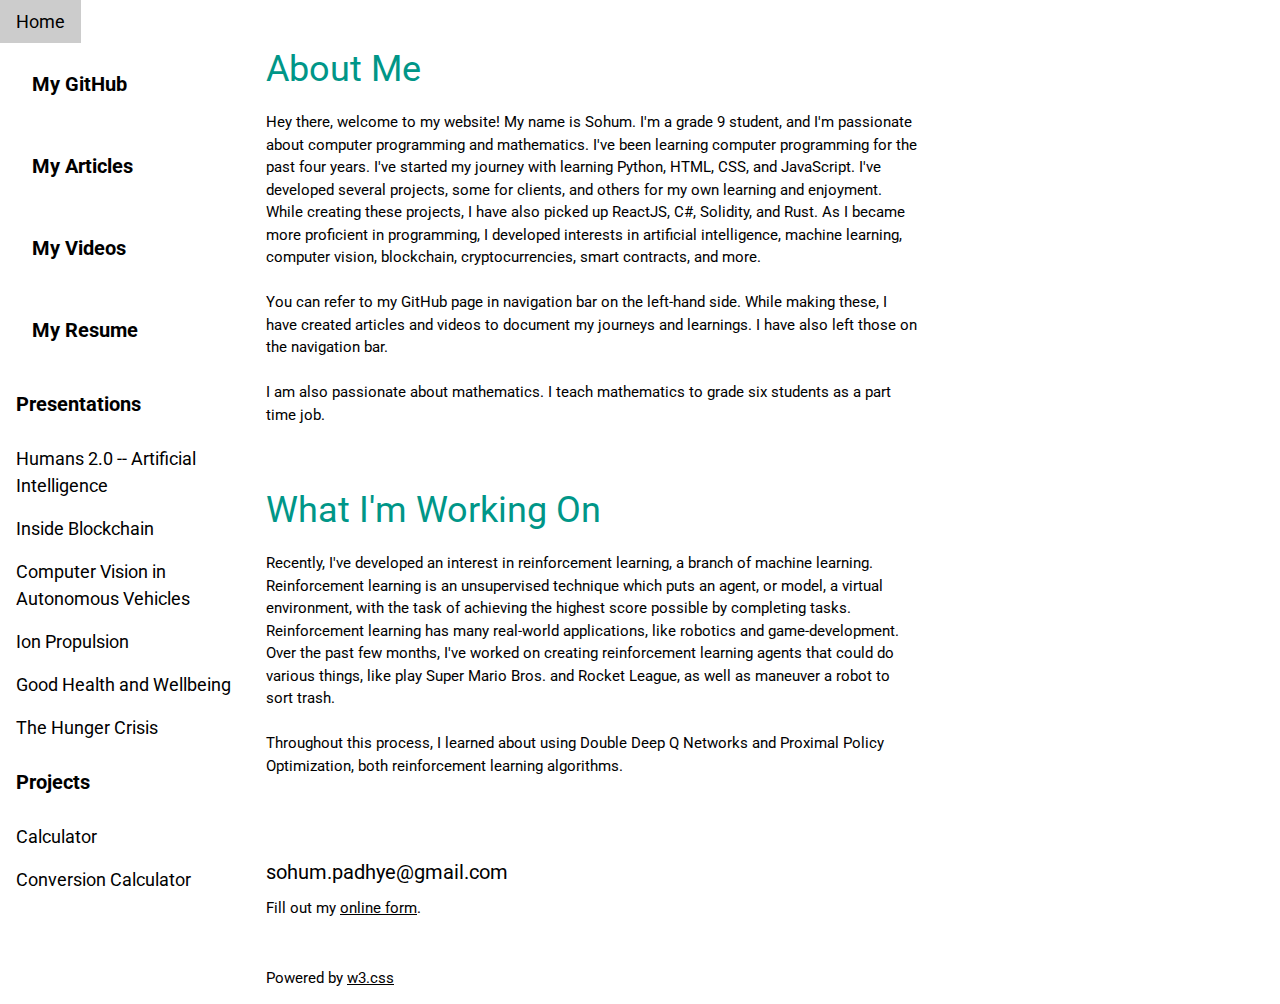
<file: index.html>
<!DOCTYPE html>
<html lang="en">
<title>Sohum Padhye</title>
<meta charset="UTF-8">
<meta name="viewport" content="width=device-width, initial-scale=1">
<link rel="stylesheet" href="https://www.w3schools.com/w3css/4/w3.css">
<link rel="stylesheet" href="https://www.w3schools.com/lib/w3-theme-black.css">
<link rel="stylesheet" href="https://fonts.googleapis.com/css?family=Roboto">
<link rel="stylesheet" href="https://cdnjs.cloudflare.com/ajax/libs/font-awesome/4.7.0/css/font-awesome.min.css">
<style>
html,body,h1,h2,h3,h4,h5,h6 {font-family: "Roboto", sans-serif;}
.w3-sidebar {
  z-index: 3;
  width: 250px;
  top: 43px;
  bottom: 0;
  height: inherit;
}
</style>
<body>

<!-- Navbar -->
<div class="w3-top">
  <div class="w3-bar w3-theme w3-top w3-left-align w3-large">
    <a class="w3-bar-item w3-button w3-right w3-hide-large w3-hover-white w3-large w3-theme-l1" href="javascript:void(0)" onclick="w3_open()"><i class="fa fa-bars"></i></a>
    <a href="#" class="w3-bar-item w3-button w3-theme-l1">Home</a>
    <!-- <a href="./about.html" class="w3-bar-item w3-button w3-hide-small w3-hover-white">About</a> -->
  </div>
</div>

<!-- Sidebar -->
<nav class="w3-sidebar w3-bar-block w3-collapse w3-large w3-theme-l5 w3-animate-left" id="mySidebar">
  <a href="javascript:void(0)" onclick="w3_close()" class="w3-right w3-xlarge w3-padding-large w3-hover-black w3-hide-large" title="Close Menu">
    <i class="fa fa-remove"></i>
  </a>
  <a class="w3-bar-item w3-button w3-hover-black" href="https://www.github.com/padhyeSohum" target="_blank" ><h4 class = "w3-bar-item"><b>My GitHub</b></h4></a>
  <a class="w3-bar-item w3-button w3-hover-black" href="https://medium.com/@sohum-padhye" target="_blank" ><h4 class = "w3-bar-item"><b>My Articles</b></h4></a>
  <a class="w3-bar-item w3-button w3-hover-black" href="https://www.youtube.com/channel/UCg11BRyUBibPAxh9NQ0ae_Q" target="_blank" ><h4 class = "w3-bar-item"><b>My Videos</b></h4></a>
  <a class="w3-bar-item w3-button w3-hover-black" href="./Sohum Padhye Resume.pdf" target="_blank" ><h4 class = "w3-bar-item"><b>My Resume</b></h4></a>
  <h4 class = "w3-bar-item"><b>Presentations</b></h4>
  <a class="w3-bar-item w3-button w3-hover-black" href="https://www.loom.com/share/2386ff4fd8be44f8a67fbe8f5a1ecab3" target="_blank">Humans 2.0 -- Artificial Intelligence</a>
  <a class="w3-bar-item w3-button w3-hover-black" href="https://youtu.be/QmKNWVFviUM" target="_blank">Inside Blockchain</a>
  <a class="w3-bar-item w3-button w3-hover-black" href="https://www.loom.com/share/4a1bfc137d1a45a2bfaeca44fee2124d" target = "_blank">Computer Vision in Autonomous Vehicles</a>
  <a class="w3-bar-item w3-button w3-hover-black" href="https://www.loom.com/share/1a4cc20bb08643f7904f1394c1032dc5" target = "_blank">Ion Propulsion</a>
  <a class="w3-bar-item w3-button w3-hover-black" href="https://docs.google.com/presentation/d/16OK_fDlmpp14DAx1XcjSAH-MBWdBf4Jx4OoISdfWO3E/edit?usp=sharing" target = "_blank">Good Health and Wellbeing</a>
  <a class="w3-bar-item w3-button w3-hover-black" href="https://sohum-padhye.medium.com/the-hunger-crisis-d26b562819d1" target = "_blank">The Hunger Crisis</a>
  <h4 class="w3-bar-item"><b>Projects</b></h4>
  <a class="w3-bar-item w3-button w3-hover-black" href="./calculator.html" target="_blank">Calculator</a>
  <a class="w3-bar-item w3-button w3-hover-black" href="./conversion_calc.html" target="_blank">Conversion Calculator</a>
</nav>

<!-- Overlay effect when opening sidebar on small screens -->
<div class="w3-overlay w3-hide-large" onclick="w3_close()" style="cursor:pointer" title="close side menu" id="myOverlay"></div>

<!-- Main content: shift it to the right by 250 pixels when the sidebar is visible -->
<div class="w3-main" style="margin-left:250px">

  <div class="w3-row w3-padding-32">
    <div class="w3-twothird w3-container">
      <!-- <h1 class="w3-text-teal">Some Languages I Know</h1> -->
      <h1 class="w3-text-teal">About Me</h1>
      <p>
        Hey there, welcome to my website! My name is Sohum. I'm a grade 9 student, and I'm passionate about computer programming and mathematics.
        I've been learning computer programming for the past four years. I've started my journey with learning Python, HTML, CSS, and JavaScript.
        I've developed several projects, some for clients, and others for my own learning and enjoyment. While creating these projects, I have also
        picked up ReactJS, C#, Solidity, and Rust. As I became more proficient in programming, I developed interests in artificial intelligence,
        machine learning, computer vision, blockchain, cryptocurrencies, smart contracts, and more. 
        <br /><br />
        You can refer to my GitHub page in navigation bar on the left-hand side. While making these, I have created articles and videos to document
        my journeys and learnings. I have also left those on the navigation bar.
        <br /><br />
        I am also passionate about mathematics. I teach mathematics to grade six students as a part time job.
      </p>
    </div>
  </div>

  <div class="w3-row">
    <div class="w3-twothird w3-container">
      <h1 class="w3-text-teal">What I'm Working On</h1>
      <p>
        Recently, I've developed an interest in reinforcement learning, a branch of machine learning. Reinforcement learning is an unsupervised 
        technique which puts an agent, or model, a virtual environment, with the task of achieving the highest score possible by completing tasks. 
        Reinforcement learning has many real-world applications, like robotics and game-development. Over the past few months, I've worked on creating 
        reinforcement learning agents that could do various things, like play Super Mario Bros. and Rocket League, as well as maneuver a robot to sort 
        trash.
        <br /><br />
        Throughout this process, I learned about using Double Deep Q Networks and Proximal Policy Optimization, both reinforcement learning algorithms.
      </p>
    </div>
  </div>

  <!-- Pagination -->
  <div class="w3-center">
    <div class="w3-bar">
    </div>
  </div>

  <footer id="myFooter">
    <div class="w3-container w3-theme-l2 w3-padding-32">
      <h4>sohum.padhye@gmail.com</h4>
      <div id="wufoo-q190za1y1cekhzk"> Fill out my <a href="https://spadhye.wufoo.com/forms/q190za1y1cekhzk">online form</a>. </div> 
      <script type="text/javascript"> 
        var q190za1y1cekhzk; 
        (function(d, t) { 
          var s = d.createElement(t), 
              options = { 
                'userName':'spadhye', 
                'formHash':'q190za1y1cekhzk', 
                'autoResize':true, 
                'height':'517', 
                'async':true, 
                'host':'wufoo.com', 
                'header':'show', 
                'ssl':true 
              }; 
          s.src = ('https:' == d.location.protocol ?'https://':'http://') + 'secure.wufoo.com/scripts/embed/form.js'; 
          s.onload = s.onreadystatechange = function() { 
            var rs = this.readyState; 
            if (rs) if (rs != 'complete') if (rs != 'loaded') return; 
            try { q190za1y1cekhzk = new WufooForm(); 
                 q190za1y1cekhzk.initialize(options); 
                 q190za1y1cekhzk.display(); 
                } catch (e) { } }; 
          var scr = d.getElementsByTagName(t)[0], par = scr.parentNode; 
          par.insertBefore(s, scr); 
        })(document, 'script'); 
      </script>
    </div>

    <div class="w3-container w3-theme-l1">
      <p>Powered by <a href="https://www.w3schools.com/w3css/default.asp" target="_blank">w3.css</a></p>
    </div>
  </footer>

<!-- END MAIN -->
</div>

<script>
// Get the Sidebar
var mySidebar = document.getElementById("mySidebar");

// Get the DIV with overlay effect
var overlayBg = document.getElementById("myOverlay");

// Toggle between showing and hiding the sidebar, and add overlay effect
function w3_open() {
  if (mySidebar.style.display === 'block') {
    mySidebar.style.display = 'none';
    overlayBg.style.display = "none";
  } else {
    mySidebar.style.display = 'block';
    overlayBg.style.display = "block";
  }
}

// Close the sidebar with the close button
function w3_close() {
  mySidebar.style.display = "none";
  overlayBg.style.display = "none";
}
</script>

</body>
</html>


<!-- PLEASE NOTE: I do not take full credit for making this website template. You can find the original template here: https://www.w3schools.com/w3css/w3css_templates.asp -->
</file>
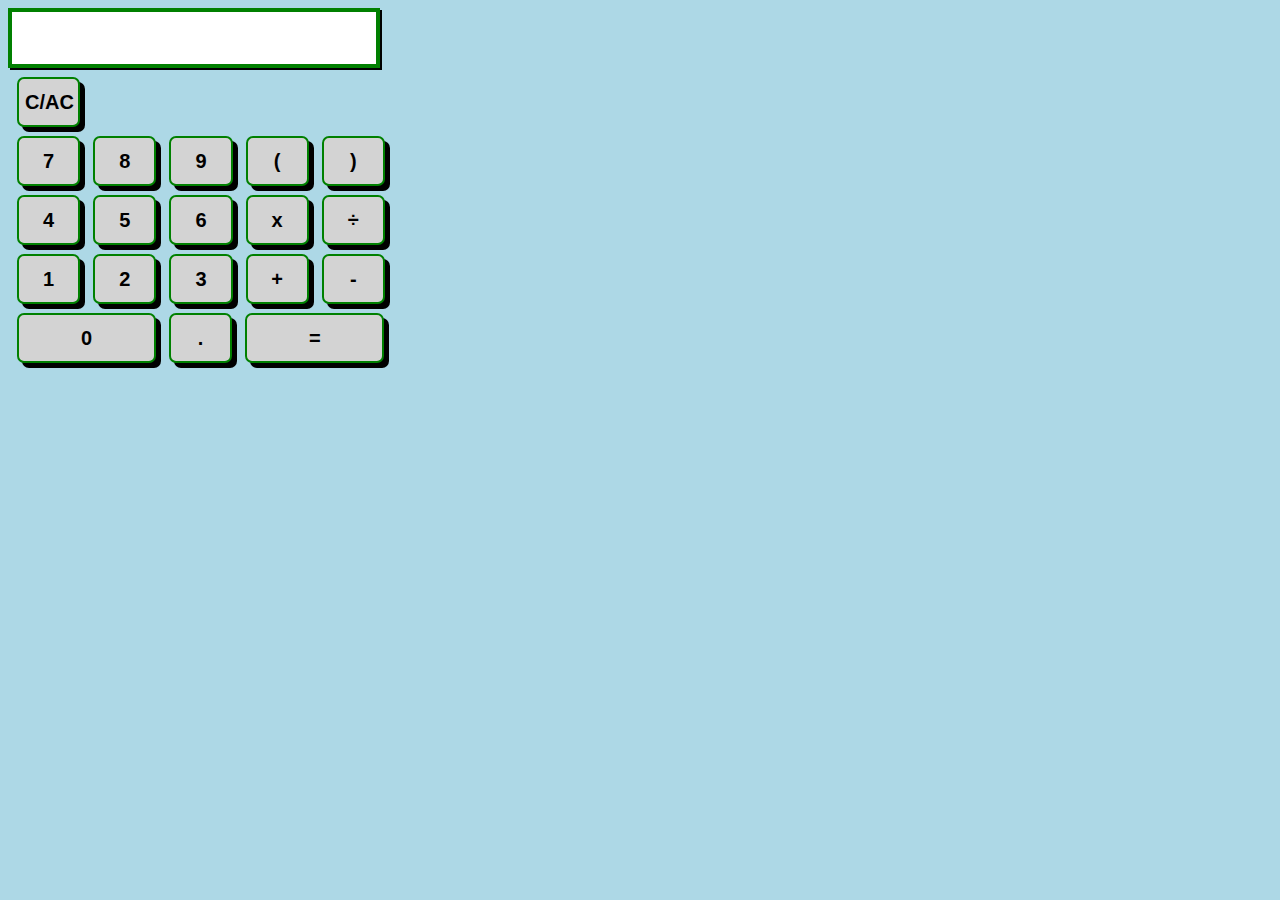
<file: calculator.html>
<!DOCTYPE html>
<html lang="en">
<head>
    <meta charset="UTF-8">
    <title>Title</title>
    <style>

        body {
            background: lightBlue;
        }

        input[type = text] {
            height: 50px;
            width: 28.5%;
            font-size: 24px;
            box-shadow: 2px 2px;
            border: solid 4px green;
        }

        input[type = button] {
            background: lightGray;
            width: 5%;
            height: 50px;
            font-size: 20px;
            font-weight: 900;
            box-shadow: 5px 5px;
            border: none;
            border: solid 2px green;
            border-radius: 7px;
            margin-left: 9px;
            margin-top: 9px;
            outline: none;
        } 

        .animation1 {}

        .animation1:active {
            transform: translate(5px, 5px);
            box-shadow: 0px 0px;
        }

        .op {
            background: lightGray;
            width: 30px;
            height: 30px;
            font-size: 20px;
            font-weight: 900;
            border-radius: 7px;
            margin-left: 33px;
            margin-top: 10px;
        }

        .op:active {
            transform: translate(5px, 5px);
            box-shadow: 0px 0px
        }
</style>
</head>
<body>
    <form name = "form1">
        <div class = "numbers">
            <div>
                <input type = "text" name = "input1"><br>
                <input type = "button" class = "animation1" value = "C/AC" onclick = "form1.input1.value = ''"><br>
                <input type = "button" class = "animation1" value = "7" onclick = "form1.input1.value += '7'">
                <input type = "button" class = "animation1" value = "8" onclick = "form1.input1.value += '8'">
                <input type = "button" class = "animation1" value = "9" onclick = "form1.input1.value += '9'">
                <input type = "button" class = "animation1" value = "(" onclick = "form1.input1.value += '('">
                <input type = "button" class = "animation1" value = ")" onclick = "form1.input1.value += ')'"><br>
                <input type = "button" class = "animation1" value = "4" onclick = "form1.input1.value += '4'">
                <input type = "button" class = "animation1" value = "5" onclick = "form1.input1.value += '5'">
                <input type = "button" class = "animation1" value = "6" onclick = "form1.input1.value += '6'">
                <input type = "button" class = "op" value = "x" onclick = "form1.input1.value += '*'">
                <input type = "button" class = "op" value = "÷" onclick = "form1.input1.value += '/'"><br>
                <input type = "button" class = "animation1" value = "1" onclick = "form1.input1.value += '1'">
                <input type = "button" class = "animation1" value = "2" onclick = "form1.input1.value += '2'">
                <input type = "button" class = "animation1" value = "3" onclick = "form1.input1.value += '3'">
                <input type = "button" class = "op" value = "+" onclick = "form1.input1.value += '+'">
                <input type = "button" class = "op" value = "-" onclick = "form1.input1.value += '-'"><br>
                <input type = "button" class = "animation1" value = "0" onclick = "form1.input1.value += '0'" style = "width: 11%">
                <input type = "button" class = "op" value = "." onclick = "form1.input1.value += '.'">
                <input type = "button" class = "animation1" value = "=" onclick = "form1.input1.value = eval(form1.input1.value)" style = "width: 11%">
            </div>
        </div>
    </form>
</body>
</html>
</file>
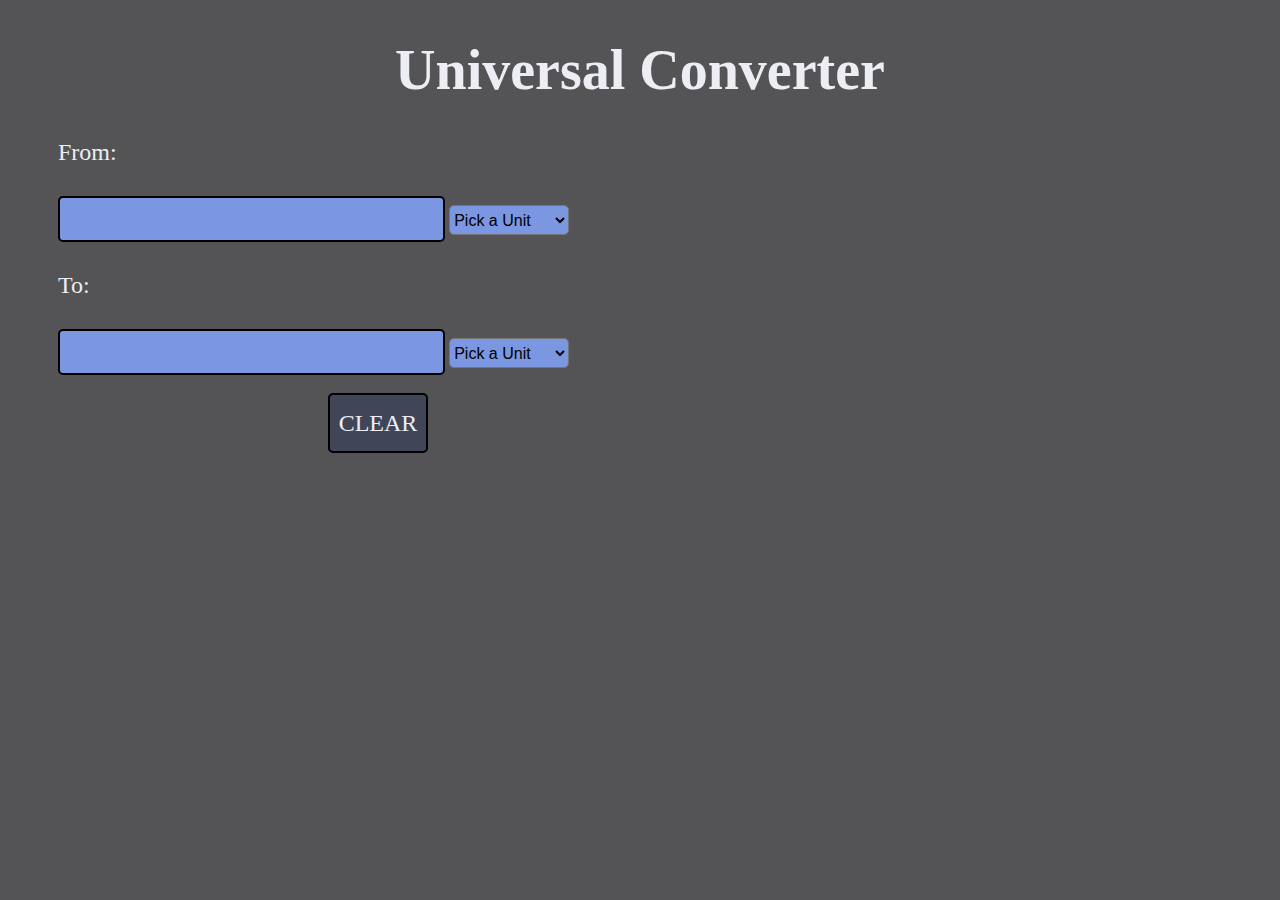
<file: conversion_calc.html>
<!DOCTYPE html>
<html lang="en">
    <head>
        <meta charset="UTF-8">
        <title>Conversion Calculator</title>
        <style>
            .input_box {
                border: 2px solid black;
                border-radius: 5px;
                /*position: absolute;*/
                left: 100px;
                top: 100px;
                width: 30%;
                height: 40px;
                font: 20px/30px Arial sans-serif;
                background-color: #7B97E2;
                outline: none;
                margin: 0px 0px 0px 50px;
            }

            .from_and_to {
                font-size: 24px;
                margin: 30px 0px 30px 50px;
                color: #ECEEF4;
            }

            .drp {
                background-color: #7B97E2;
                border-radius: 5px;
                width: 120px;
                height: 30px;
                font-size: 16px;
            }

            .header1 {
                color: #ECEEF4;
                text-align: center;
                font-size: 56px;
            }
            .button1 {
                margin: 0px 0px 0px 320px;
                width: 100px;
                height: 60px;
                font: 24px Arial sans-serif;
                border: 2px solid black;
                border-radius: 5px;
                color: #ECEEF4;
                background-color: #404657;
                outline: none;
            }
            .button1:active {
                background-color: #2F3440;
            }
        </style>
    </head>
    <body style = "background-color: #545457">
        <form name = "form1">
            <h1 class = "header1">Universal Converter</h1>
            <div>
                <p class = "from_and_to">From: </p>
                <input type = "text" name = "input1" id = "input1" oninput = "conversion()" class = "input_box">
                <select class = "drp" name="conv_factor_1" id="conv_factor_1" onchange = "conversion()">
                    <option value = "" disabled selected hidden >Pick a Unit</option>
                    <option value="kilometres">Kilometres</option>
                    <option value="metres">Metres</option>
                    <option value="centimetres">Centimetres</option>
                    <option value="millimetres">Millimetres</option>
                    <option value="micrometres">Micrometres</option>
                    <option value="nanometres">Nanometres</option>
                    <option value="miles">Miles</option>
                    <option value="yards">Yards</option>
                    <option value="feet">Feet</option>
                    <option value="inches">Inches</option>
                </select>
            </div>
            <div>
                <p class = "from_and_to">To: </p>
                <input type = "text" name = "input2" id = "input2" class = "input_box" readonly>
                <select class = "drp" name="conv_factor_2" id="conv_factor_2" onchange = "conversion()">
                    <option value = "" disabled selected hidden >Pick a Unit</option>
                    <option value="kilometres">Kilometres</option>
                    <option value="metres">Metres</option>
                    <option value="centimetres">Centimetres</option>
                    <option value="millimetres">Millimetres</option>
                    <option value="micrometres">Micrometres</option>
                    <option value="nanometres">Nanometres</option>
                    <option value="miles">Miles</option>
                    <option value="yards">Yards</option>
                    <option value="feet">Feet</option>
                    <option value="inches">Inches</option>
                </select><br><br>
            </div>
            <div>
                <input type = "reset" value = "CLEAR" name = "clear_input" id = "clear_input" class = "button1">
            </div>
        </form>
    </body>
    <script>
        function conversion(){
            var x = document.forms["form1"]["input1"].value;
            var n1 = document.forms["form1"]["conv_factor_1"].value;
            var n2 = document.forms["form1"]["conv_factor_2"].value;

            var items_dict = {
                "kilometres": 1,
                "metres": 1000,
                "centimetres": 100000,
                "millimetres": 1000000,
                "micrometres": 1000000000,
                "nanometres": 1000000000000,
                "miles": 0.621371,
                "yards": 1093.61,
                "feet": 3280.84,
                "inches": 39370.1
            };

            /* divide by the first number and multiply by the second */

            for (var key1 in items_dict){
                var value1 = items_dict[key1];
                if (key1 == n1){
                    y1 = value1;
                    for (var key2 in items_dict){
                        var value2 = items_dict[key2];
                        if (key2 == n2){
                            y2 = value2;
                            document.forms["form1"]["input2"].value = x / y1 * y2;
                        }
                    }
                }
            }

            console.log(x)
            console.log(n1)
            console.log(n2)

        }
    </script>
    <script>
        /*function clear(){
            document.getElementById(input1).innerHTML = "";
            document.getElementById(input2).innerHTML = "";
        }*/
    </script>
</html>
</file>
